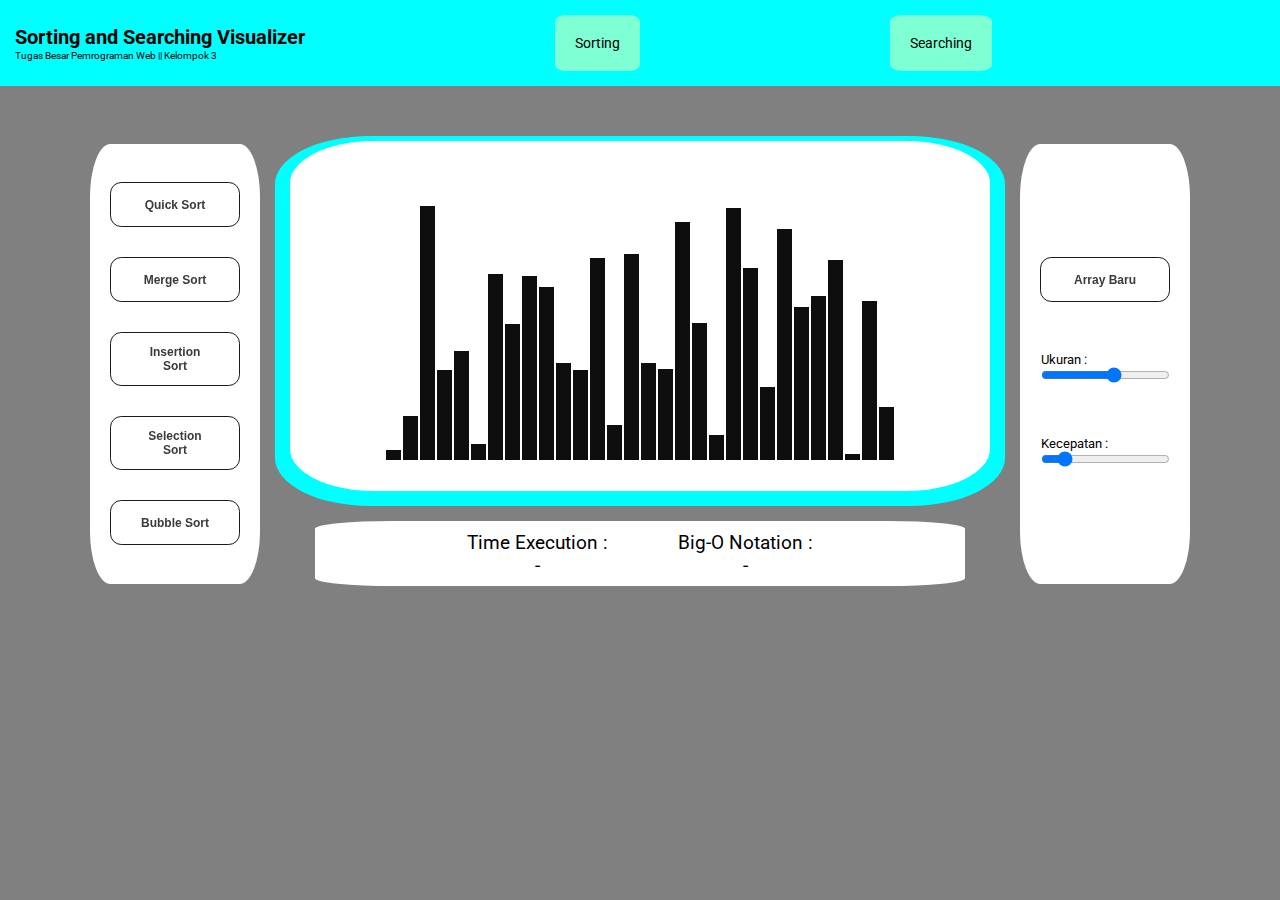
<file: index.html>
<!DOCTYPE html>
<html lang="en">

<head>
    <meta charset="UTF-8">
    <meta http-equiv="X-UA-Compatible" content="IE=edge">
    <meta name="viewport" content="width=device-width, initial-scale=1.0">
    <link rel="stylesheet" href="style.css">
    <title>Sorting Visualizer || Kelompok 3</title>
</head>

<body>
    <div class="navbar">
        <div class="header">
            <h1>Sorting and Searching Visualizer</h1>
            <p>Tugas Besar Pemrograman Web || Kelompok 3</p>
        </div>
        <div class="pages">
            <a href="index.html">Sorting</a>
            <a href="search/search.html">Searching</a>
        </div>
    </div>

    <div class="content">

        <div class="sort_options">
            <button class="bubbleSort">Bubble Sort</button>
            <button class="selectionSort">Selection Sort</button>
            <button class="insertionSort">Insertion Sort</button>
            <button class="mergeSort">Merge Sort</button>
            <button class="quickSort">Quick Sort</button>
        </div>
        

        <div class="sort_visual">
            <div class="container"></div>
            <div class="time">
                <div class="exectime">
                    <p>Time Execution :</p>
                    <p id="timeExec"></p>
                </div>
                <div class="asimtotic">
                    <p>Big-O Notation :</p>
                    <p id="notation"></p>
                </div>
            </div>
        </div>

        <div class="menu">
            <button id="new_arr">Array Baru</button>
            <div class="size">
                <p>Ukuran :</p>
                <input type="range" id="arr_size" min="5" max="100" step="1" value="60">
            </div>
            <div class="speed">
                <p>Kecepatan :</p>
                <input type="range" id="sort_speed" min="20" max="300" step="10" value="60">
            </div>
        </div>
        
    </div>

    <script src="script.js"></script>
    <script src="sort/bubble_sort.js"></script>
    <script src="sort/selection_sort.js"></script>
    <script src="sort/insertion_sort.js"></script>
    <script src="sort/merge_sort.js"></script>
    <script src="sort/quick_sort.js"></script>
</body>

</html>
</file>
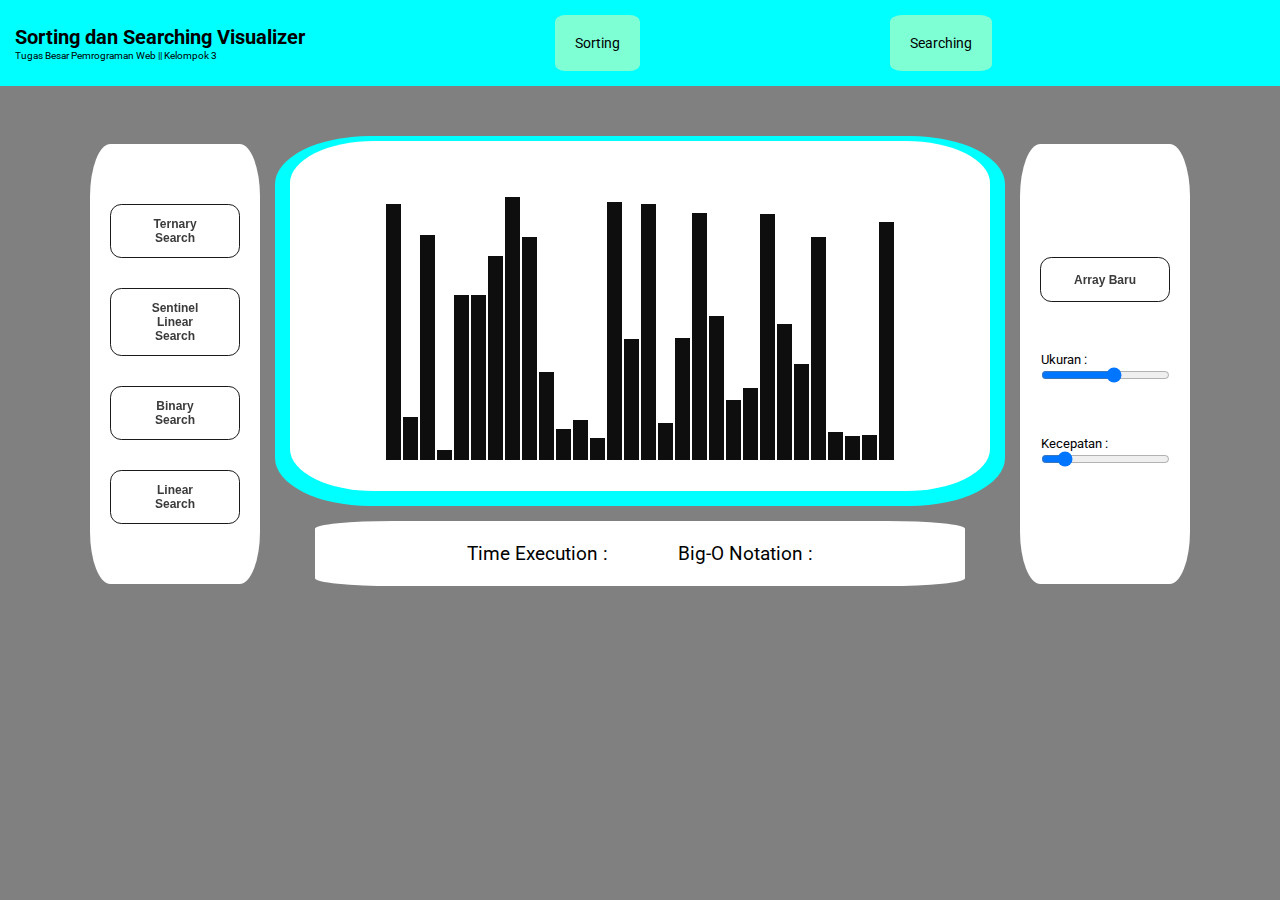
<file: search/search.html>
<!DOCTYPE html>
<html lang="en">

<head>
	<meta charset="UTF-8">
	<meta http-equiv="X-UA-Compatible" content="IE=edge">
	<meta name="viewport" content="width=device-width, initial-scale=1.0">
	<link rel="stylesheet" href="style_search.css">
	<title>Searching Visualizer || Kelompok 3</title>
</head>

<body>
	<div class="navbar">
		<div class="header">
			<h1>Sorting dan Searching Visualizer</h1>
			<p>Tugas Besar Pemrograman Web || Kelompok 3</p>
		</div>
		<div class="pages">
			<a href="../index.html">Sorting</a>
			<a href="search.html">Searching</a>
		</div>
	</div>

	<div class="content">

		<div class="sort_options">
			<button class="linearSearch">Linear Search</button>
			<button class="linearSearch">Binary Search</button>
			<button class="linearSearch">Sentinel Linear Search</button>
			<button class="linearSearch">Ternary Search</button>
		</div>

		<div class="sort_visual">
			<div class="container"></div>
			<div class="time">
				<div class="exectime">
					<p>Time Execution :</p>
					<p id="timeExec"></p>
				</div>
				<div class="asimtotic">
					<p>Big-O Notation :</p>
					<p id="notation"></p>
				</div>
			</div>
		</div>

		<div class="menu">
			<button id="new_arr">Array Baru</button>
			<div class="size">
				<p>Ukuran :</p>
				<input type="range" id="arr_size" min="5" max="100" step="1" value="60">
			</div>
			<div class="speed">
				<p>Kecepatan :</p>
				<input type="range" id="sort_speed" min="20" max="300" step="10" value="60">
			</div>
		</div>

		
	</div>

	<script src="script_search.js"></script>
	<script src="linear_search.js"></script>
</body>

</html>
</file>
<file: style.css>
@import url("https://fonts.googleapis.com/css2?family=Roboto&display=swap");

  * {
    margin: 0;
    padding: 0;
    box-sizing: border-box;
  }

  body {
    display: flex;
    flex-direction: column;
    align-items: center;
    height: 100vh;
    background-color: grey;
    font-size: 0.8em;
    font-family: "Roboto", sans-serif;
  }

  .navbar {
    background-color: aqua;
    display: flex;
    flex-direction: row;
    justify-content: flex-start;
    align-items: center;
    width: 100%;
    padding: 15px;
    gap: 20%;
    margin-bottom: 50px;
  }

  .header {
    font-size: 0.8em;
    align-items: center;
  }

  .pages {
    font-size: 1.1em;
    display: flex;
    flex-direction: row;
    justify-content: center;
    align-items: center;
    gap: 250px;
  }

  .pages > * {
    background-color: aquamarine;
    padding: 20px;
    text-decoration: none;
    color: black;
    border-radius: 12%;
  }

  .content {
    display: flex;
    flex-direction: row;
    justify-content: center;
    align-items: center;
    gap: 30px;
    background-color: aqua;
    height: 370px;
    padding-top: 85px;
    width: 730px;
    border-radius: 13%;

  }

  .menu {
    display: flex;
    flex-direction: column;
    justify-content: center;
    align-items: center;
    gap: 50px;
    background-color: white;
    padding: 20px;
    height: 440px;
    border-radius: 12%;

  }

  .input > * {
    display: inline-block;
  }

  .sort_visual {
    display: flex;
    flex-direction: column;
    justify-content: center;
    align-items: center;
    gap: 30px;
  }

  .time {
    font-size: 1.5em;
    background-color: white;
    display: flex;
    flex-direction: row;
    justify-content: center;
    align-items: center;
    height: 65px;
    width: 650px;
    gap: 70px;
    border-radius: 12%;
  }

  .time > * {
    display: flex;
    flex-direction: column;
    align-items: center;
  }

  .sort_options {
    background-color: white;
    display: flex;
    flex-direction: column-reverse;
    align-items: center;
    justify-content: center;
    padding: 20px;
    height: 440px;
    width: 200px;
    gap: 30px;
    border-radius: 12%;
  }

  .container {
    background-color: white;
    height: 350px;
    width: 700px;
    display: flex;
    align-items: flex-end;
    justify-content: center;
    transition: 2s all ease;
    padding: 30px;
    border-radius:12%;
  }

  .bar {
    width: 15px;
    background-color: rgb(14, 14, 14);
    margin: 1px;
    transition: 0.1s all ease;
  }
   button {
    padding: 10px;
    font-size: 0.9em;
    width: 130px;
    appearance: none;
    background-color: transparent;
    border: 0.125em solid #1A1A1A;
    border-radius: 0.9375em;
    box-sizing: border-box;
    color: #3B3B3B;
    cursor: pointer;
    display: inline-block;
    font-family: Roobert,-apple-system,BlinkMacSystemFont,"Segoe UI",Helvetica,Arial,sans-serif,"Apple Color Emoji","Segoe UI Emoji","Segoe UI Symbol";
    font-size: 12px;
    font-weight: 600;
    line-height: normal;
    margin: 0;
    min-height: 3.75em;
    min-width: 0;
    outline: none;
    padding: 1em 2.3em;
    text-align: center;
    text-decoration: none;
    transition: all 300ms cubic-bezier(.23, 1, 0.32, 1);
    user-select: none;
    -webkit-user-select: none;
    touch-action: manipulation;
    will-change: transform;
    }
     
     button:disabled {
      pointer-events: none;
     }
     
     button:hover {
      color: #fff;
      background-color: #1A1A1A;
      box-shadow: rgba(0, 0, 0, 0.25) 0 8px 15px;
      transform: translateY(-2px);
     }
     
     button:active {
      box-shadow: none;
      transform: translateY(0);
     }
</file>
<file: search/style_search.css>
@import url("https://fonts.googleapis.com/css2?family=Roboto&display=swap");

* {
  margin: 0;
  padding: 0;
  box-sizing: border-box;
}

body {
  display: flex;
  flex-direction: column;
  align-items: center;
  height: 100vh;
  background-color: grey;
  font-size: 0.8em;
  font-family: "Roboto", sans-serif;
}

.navbar {
  background-color: aqua;
  display: flex;
  flex-direction: row;
  justify-content: flex-start;
  align-items: center;
  width: 100%;
  padding: 15px;
  gap: 20%;
  margin-bottom: 50px;
}

.header {
  font-size: 0.8em;
  align-items: center;
}

.pages {
  font-size: 1.1em;
  display: flex;
  flex-direction: row;
  justify-content: center;
  align-items: center;
  gap: 250px;
}

.pages > * {
  background-color: aquamarine;
  padding: 20px;
  text-decoration: none;
  color: black;
  border-radius: 12%;
}

.content {
  display: flex;
  flex-direction: row;
  justify-content: center;
  align-items: center;
  gap: 30px;
  background-color: aqua;
  height: 370px;
  padding-top: 85px;
  width: 730px;
  border-radius: 13%;

}

.menu {
  display: flex;
  flex-direction: column;
  justify-content: center;
  align-items: center;
  gap: 50px;
  background-color: white;
  padding: 20px;
  height: 440px;
  border-radius: 12%;

}

.input > * {
  display: inline-block;
}

.sort_visual {
  display: flex;
  flex-direction: column;
  justify-content: center;
  align-items: center;
  gap: 30px;
}

.time {
  font-size: 1.5em;
  background-color: white;
  display: flex;
  flex-direction: row;
  justify-content: center;
  align-items: center;
  height: 65px;
  width: 650px;
  gap: 70px;
  border-radius: 12%;
}

.time > * {
  display: flex;
  flex-direction: column;
  align-items: center;
}

.sort_options {
  background-color: white;
  display: flex;
  flex-direction: column-reverse;
  align-items: center;
  justify-content: center;
  padding: 20px;
  height: 440px;
  width: 200px;
  gap: 30px;
  border-radius: 12%;
}

.container {
  background-color: white;
  height: 350px;
  width: 700px;
  display: flex;
  align-items: flex-end;
  justify-content: center;
  transition: 2s all ease;
  padding: 30px;
  border-radius:12%;
}

.bar {
  width: 15px;
  background-color: rgb(14, 14, 14);
  margin: 1px;
  transition: 0.1s all ease;
}
 button {
  padding: 10px;
  font-size: 0.9em;
  width: 130px;
  appearance: none;
  background-color: transparent;
  border: 0.125em solid #1A1A1A;
  border-radius: 0.9375em;
  box-sizing: border-box;
  color: #3B3B3B;
  cursor: pointer;
  display: inline-block;
  font-family: Roobert,-apple-system,BlinkMacSystemFont,"Segoe UI",Helvetica,Arial,sans-serif,"Apple Color Emoji","Segoe UI Emoji","Segoe UI Symbol";
  font-size: 12px;
  font-weight: 600;
  line-height: normal;
  margin: 0;
  min-height: 3.75em;
  min-width: 0;
  outline: none;
  padding: 1em 2.3em;
  text-align: center;
  text-decoration: none;
  transition: all 300ms cubic-bezier(.23, 1, 0.32, 1);
  user-select: none;
  -webkit-user-select: none;
  touch-action: manipulation;
  will-change: transform;
  }
   
   button:disabled {
    pointer-events: none;
   }
   
   button:hover {
    color: #fff;
    background-color: #1A1A1A;
    box-shadow: rgba(0, 0, 0, 0.25) 0 8px 15px;
    transform: translateY(-2px);
   }
   
   button:active {
    box-shadow: none;
    transform: translateY(0);
   }



.bar {
  background-color: rgb(14, 14, 14);
  cursor: pointer;
}
</file>
